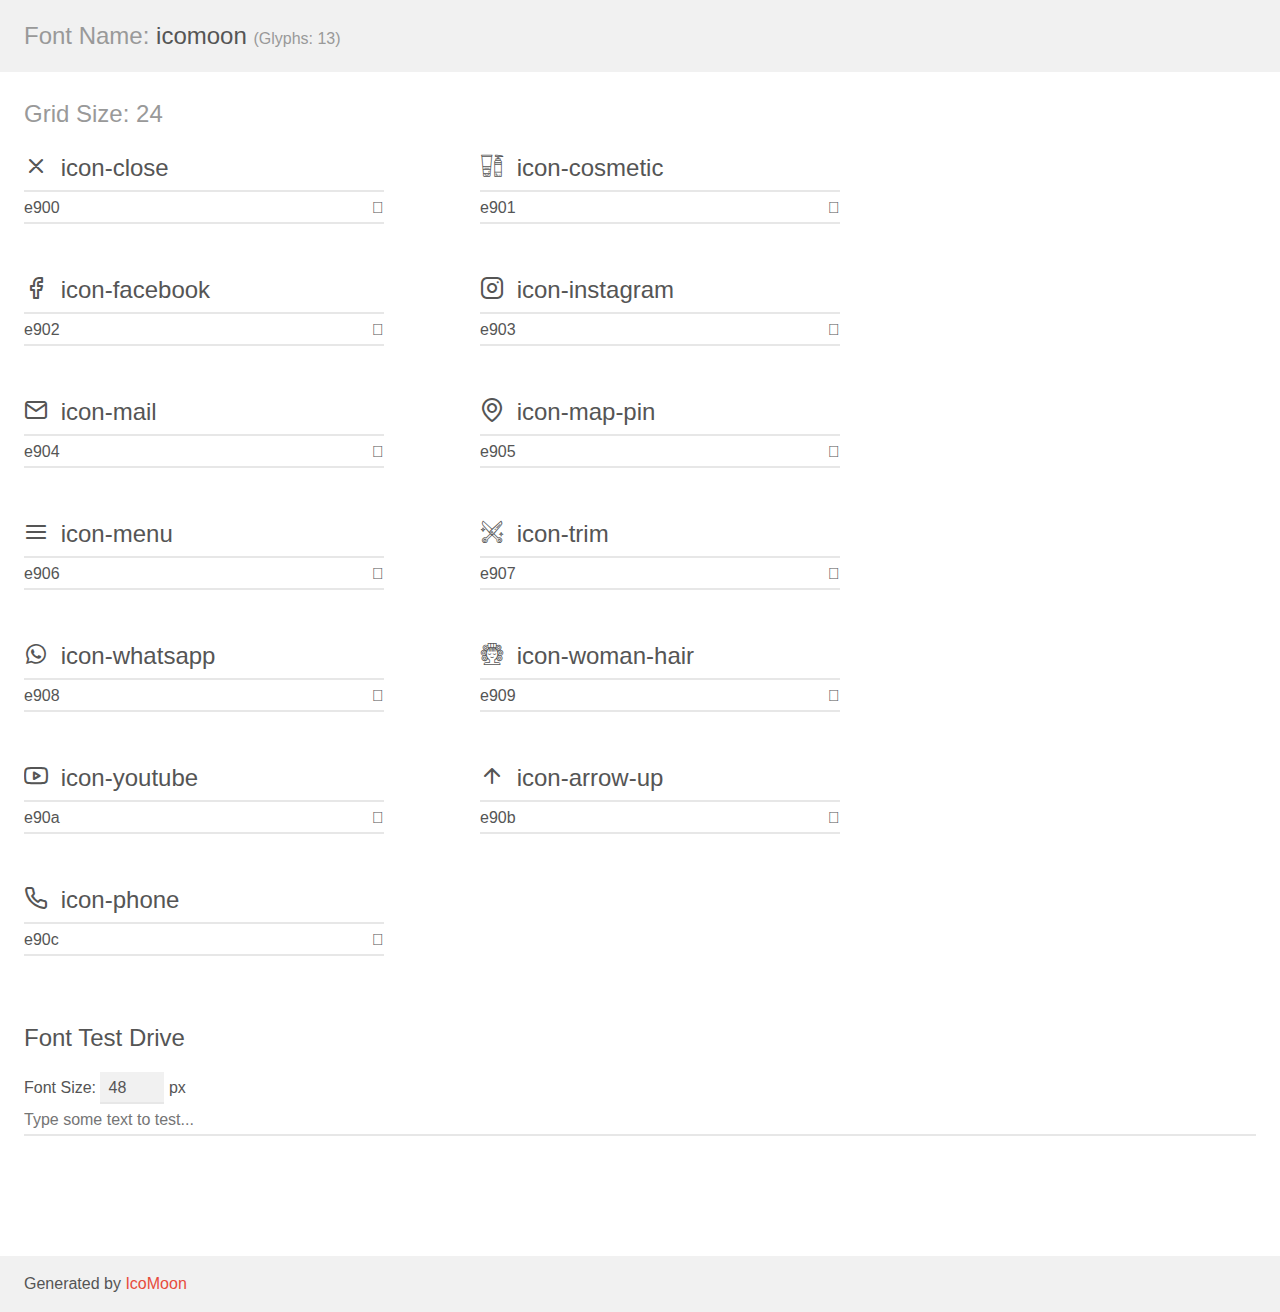
<file: assets/fonts/demo.html>
<!doctype html>
<html>
<head>
    <meta charset="utf-8">
    <title>IcoMoon Demo</title>
    <meta name="description" content="An Icon Font Generated By IcoMoon.io">
    <meta name="viewport" content="width=device-width, initial-scale=1">
    <link rel="stylesheet" href="demo-files/demo.css">
    <link rel="stylesheet" href="style.css"></head>
<body>
    <div class="bgc1 clearfix">
        <h1 class="mhmm mvm"><span class="fgc1">Font Name:</span> icomoon <small class="fgc1">(Glyphs:&nbsp;13)</small></h1>
    </div>
    <div class="clearfix mhl ptl">
        <h1 class="mvm mtn fgc1">Grid Size: 24</h1>
        <div class="glyph fs1">
            <div class="clearfix bshadow0 pbs">
                <span class="icon-close"></span>
                <span class="mls"> icon-close</span>
            </div>
            <fieldset class="fs0 size1of1 clearfix hidden-false">
                <input type="text" readonly value="e900" class="unit size1of2" />
                <input type="text" maxlength="1" readonly value="&#xe900;" class="unitRight size1of2 talign-right" />
            </fieldset>
            <div class="fs0 bshadow0 clearfix hidden-true">
                <span class="unit pvs fgc1">liga: </span>
                <input type="text" readonly value="" class="liga unitRight" />
            </div>
        </div>
        <div class="glyph fs1">
            <div class="clearfix bshadow0 pbs">
                <span class="icon-cosmetic"></span>
                <span class="mls"> icon-cosmetic</span>
            </div>
            <fieldset class="fs0 size1of1 clearfix hidden-false">
                <input type="text" readonly value="e901" class="unit size1of2" />
                <input type="text" maxlength="1" readonly value="&#xe901;" class="unitRight size1of2 talign-right" />
            </fieldset>
            <div class="fs0 bshadow0 clearfix hidden-true">
                <span class="unit pvs fgc1">liga: </span>
                <input type="text" readonly value="" class="liga unitRight" />
            </div>
        </div>
        <div class="glyph fs1">
            <div class="clearfix bshadow0 pbs">
                <span class="icon-facebook"></span>
                <span class="mls"> icon-facebook</span>
            </div>
            <fieldset class="fs0 size1of1 clearfix hidden-false">
                <input type="text" readonly value="e902" class="unit size1of2" />
                <input type="text" maxlength="1" readonly value="&#xe902;" class="unitRight size1of2 talign-right" />
            </fieldset>
            <div class="fs0 bshadow0 clearfix hidden-true">
                <span class="unit pvs fgc1">liga: </span>
                <input type="text" readonly value="" class="liga unitRight" />
            </div>
        </div>
        <div class="glyph fs1">
            <div class="clearfix bshadow0 pbs">
                <span class="icon-instagram"></span>
                <span class="mls"> icon-instagram</span>
            </div>
            <fieldset class="fs0 size1of1 clearfix hidden-false">
                <input type="text" readonly value="e903" class="unit size1of2" />
                <input type="text" maxlength="1" readonly value="&#xe903;" class="unitRight size1of2 talign-right" />
            </fieldset>
            <div class="fs0 bshadow0 clearfix hidden-true">
                <span class="unit pvs fgc1">liga: </span>
                <input type="text" readonly value="" class="liga unitRight" />
            </div>
        </div>
        <div class="glyph fs1">
            <div class="clearfix bshadow0 pbs">
                <span class="icon-mail"></span>
                <span class="mls"> icon-mail</span>
            </div>
            <fieldset class="fs0 size1of1 clearfix hidden-false">
                <input type="text" readonly value="e904" class="unit size1of2" />
                <input type="text" maxlength="1" readonly value="&#xe904;" class="unitRight size1of2 talign-right" />
            </fieldset>
            <div class="fs0 bshadow0 clearfix hidden-true">
                <span class="unit pvs fgc1">liga: </span>
                <input type="text" readonly value="" class="liga unitRight" />
            </div>
        </div>
        <div class="glyph fs1">
            <div class="clearfix bshadow0 pbs">
                <span class="icon-map-pin"></span>
                <span class="mls"> icon-map-pin</span>
            </div>
            <fieldset class="fs0 size1of1 clearfix hidden-false">
                <input type="text" readonly value="e905" class="unit size1of2" />
                <input type="text" maxlength="1" readonly value="&#xe905;" class="unitRight size1of2 talign-right" />
            </fieldset>
            <div class="fs0 bshadow0 clearfix hidden-true">
                <span class="unit pvs fgc1">liga: </span>
                <input type="text" readonly value="" class="liga unitRight" />
            </div>
        </div>
        <div class="glyph fs1">
            <div class="clearfix bshadow0 pbs">
                <span class="icon-menu"></span>
                <span class="mls"> icon-menu</span>
            </div>
            <fieldset class="fs0 size1of1 clearfix hidden-false">
                <input type="text" readonly value="e906" class="unit size1of2" />
                <input type="text" maxlength="1" readonly value="&#xe906;" class="unitRight size1of2 talign-right" />
            </fieldset>
            <div class="fs0 bshadow0 clearfix hidden-true">
                <span class="unit pvs fgc1">liga: </span>
                <input type="text" readonly value="" class="liga unitRight" />
            </div>
        </div>
        <div class="glyph fs1">
            <div class="clearfix bshadow0 pbs">
                <span class="icon-trim"></span>
                <span class="mls"> icon-trim</span>
            </div>
            <fieldset class="fs0 size1of1 clearfix hidden-false">
                <input type="text" readonly value="e907" class="unit size1of2" />
                <input type="text" maxlength="1" readonly value="&#xe907;" class="unitRight size1of2 talign-right" />
            </fieldset>
            <div class="fs0 bshadow0 clearfix hidden-true">
                <span class="unit pvs fgc1">liga: </span>
                <input type="text" readonly value="" class="liga unitRight" />
            </div>
        </div>
        <div class="glyph fs1">
            <div class="clearfix bshadow0 pbs">
                <span class="icon-whatsapp"></span>
                <span class="mls"> icon-whatsapp</span>
            </div>
            <fieldset class="fs0 size1of1 clearfix hidden-false">
                <input type="text" readonly value="e908" class="unit size1of2" />
                <input type="text" maxlength="1" readonly value="&#xe908;" class="unitRight size1of2 talign-right" />
            </fieldset>
            <div class="fs0 bshadow0 clearfix hidden-true">
                <span class="unit pvs fgc1">liga: </span>
                <input type="text" readonly value="" class="liga unitRight" />
            </div>
        </div>
        <div class="glyph fs1">
            <div class="clearfix bshadow0 pbs">
                <span class="icon-woman-hair"></span>
                <span class="mls"> icon-woman-hair</span>
            </div>
            <fieldset class="fs0 size1of1 clearfix hidden-false">
                <input type="text" readonly value="e909" class="unit size1of2" />
                <input type="text" maxlength="1" readonly value="&#xe909;" class="unitRight size1of2 talign-right" />
            </fieldset>
            <div class="fs0 bshadow0 clearfix hidden-true">
                <span class="unit pvs fgc1">liga: </span>
                <input type="text" readonly value="" class="liga unitRight" />
            </div>
        </div>
        <div class="glyph fs1">
            <div class="clearfix bshadow0 pbs">
                <span class="icon-youtube"></span>
                <span class="mls"> icon-youtube</span>
            </div>
            <fieldset class="fs0 size1of1 clearfix hidden-false">
                <input type="text" readonly value="e90a" class="unit size1of2" />
                <input type="text" maxlength="1" readonly value="&#xe90a;" class="unitRight size1of2 talign-right" />
            </fieldset>
            <div class="fs0 bshadow0 clearfix hidden-true">
                <span class="unit pvs fgc1">liga: </span>
                <input type="text" readonly value="" class="liga unitRight" />
            </div>
        </div>
        <div class="glyph fs1">
            <div class="clearfix bshadow0 pbs">
                <span class="icon-arrow-up"></span>
                <span class="mls"> icon-arrow-up</span>
            </div>
            <fieldset class="fs0 size1of1 clearfix hidden-false">
                <input type="text" readonly value="e90b" class="unit size1of2" />
                <input type="text" maxlength="1" readonly value="&#xe90b;" class="unitRight size1of2 talign-right" />
            </fieldset>
            <div class="fs0 bshadow0 clearfix hidden-true">
                <span class="unit pvs fgc1">liga: </span>
                <input type="text" readonly value="" class="liga unitRight" />
            </div>
        </div>
        <div class="glyph fs1">
            <div class="clearfix bshadow0 pbs">
                <span class="icon-phone"></span>
                <span class="mls"> icon-phone</span>
            </div>
            <fieldset class="fs0 size1of1 clearfix hidden-false">
                <input type="text" readonly value="e90c" class="unit size1of2" />
                <input type="text" maxlength="1" readonly value="&#xe90c;" class="unitRight size1of2 talign-right" />
            </fieldset>
            <div class="fs0 bshadow0 clearfix hidden-true">
                <span class="unit pvs fgc1">liga: </span>
                <input type="text" readonly value="" class="liga unitRight" />
            </div>
        </div>
    </div>

    <!--[if gt IE 8]><!-->
    <div class="mhl clearfix mbl">
        <h1>Font Test Drive</h1>
        <label>
            Font Size: <input id="fontSize" type="number" class="textbox0 mbm"
            min="8" value="48" />
            px
        </label>
        <input id="testText" type="text" class="phl size1of1 mvl"
        placeholder="Type some text to test..." value=""/>
        <div id="testDrive" class="icon-" style="font-family: icomoon">&nbsp;
        </div>
    </div>
    <!--<![endif]-->
    <div class="bgc1 clearfix">
        <p class="mhl">Generated by <a href="https://icomoon.io/app">IcoMoon</a></p>
    </div>

    <script src="demo-files/demo.js"></script>
</body>
</html>
</file>
<file: assets/fonts/demo-files/demo.css>
body {
  padding: 0;
  margin: 0;
  font-family: sans-serif;
  font-size: 1em;
  line-height: 1.5;
  color: #555;
  background: #fff;
}
h1 {
  font-size: 1.5em;
  font-weight: normal;
}
small {
  font-size: .66666667em;
}
a {
  color: #e74c3c;
  text-decoration: none;
}
a:hover, a:focus {
  box-shadow: 0 1px #e74c3c;
}
.bshadow0, input {
  box-shadow: inset 0 -2px #e7e7e7;
}
input:hover {
  box-shadow: inset 0 -2px #ccc;
}
input, fieldset {
  font-family: sans-serif;
  font-size: 1em;
  margin: 0;
  padding: 0;
  border: 0;
}
input {
  color: inherit;
  line-height: 1.5;
  height: 1.5em;
  padding: .25em 0;
}
input:focus {
  outline: none;
  box-shadow: inset 0 -2px #449fdb;
}
.glyph {
  font-size: 16px;
  width: 15em;
  padding-bottom: 1em;
  margin-right: 4em;
  margin-bottom: 1em;
  float: left;
  overflow: hidden;
}
.liga {
  width: 80%;
  width: calc(100% - 2.5em);
}
.talign-right {
  text-align: right;
}
.talign-center {
  text-align: center;
}
.bgc1 {
  background: #f1f1f1;
}
.fgc1 {
  color: #999;
}
.fgc0 {
  color: #000;
}
p {
  margin-top: 1em;
  margin-bottom: 1em;
}
.mvm {
  margin-top: .75em;
  margin-bottom: .75em;
}
.mtn {
  margin-top: 0;
}
.mtl, .mal {
  margin-top: 1.5em;
}
.mbl, .mal {
  margin-bottom: 1.5em;
}
.mal, .mhl {
  margin-left: 1.5em;
  margin-right: 1.5em;
}
.mhmm {
  margin-left: 1em;
  margin-right: 1em;
}
.mls {
  margin-left: .25em;
}
.ptl {
  padding-top: 1.5em;
}
.pbs, .pvs {
  padding-bottom: .25em;
}
.pvs, .pts {
  padding-top: .25em;
}
.unit {
  float: left;
}
.unitRight {
  float: right;
}
.size1of2 {
  width: 50%;
}
.size1of1 {
  width: 100%;
}
.clearfix:before, .clearfix:after {
  content: " ";
  display: table;
}
.clearfix:after {
  clear: both;
}
.hidden-true {
  display: none;
}
.textbox0 {
  width: 3em;
  background: #f1f1f1;
  padding: .25em .5em;
  line-height: 1.5;
  height: 1.5em;
}
#testDrive {
  display: block;
  padding-top: 24px;
  line-height: 1.5;
}
.fs0 {
  font-size: 16px;
}
.fs1 {
  font-size: 24px;
}
</file>
<file: assets/fonts/style.css>
@font-face {
  font-family: 'icomoon';
  src:  url('fonts/icomoon.eot?2cy3yx');
  src:  url('fonts/icomoon.eot?2cy3yx#iefix') format('embedded-opentype'),
    url('fonts/icomoon.ttf?2cy3yx') format('truetype'),
    url('fonts/icomoon.woff?2cy3yx') format('woff'),
    url('fonts/icomoon.svg?2cy3yx#icomoon') format('svg');
  font-weight: normal;
  font-style: normal;
  font-display: block;
}

[class^="icon-"], [class*=" icon-"] {
  /* use !important to prevent issues with browser extensions that change fonts */
  font-family: 'icomoon' !important;
  speak: never;
  font-style: normal;
  font-weight: normal;
  font-variant: normal;
  text-transform: none;
  line-height: 1;

  /* Better Font Rendering =========== */
  -webkit-font-smoothing: antialiased;
  -moz-osx-font-smoothing: grayscale;
}

.icon-close:before {
  content: "\e900";
}
.icon-cosmetic:before {
  content: "\e901";
}
.icon-facebook:before {
  content: "\e902";
}
.icon-instagram:before {
  content: "\e903";
}
.icon-mail:before {
  content: "\e904";
}
.icon-map-pin:before {
  content: "\e905";
}
.icon-menu:before {
  content: "\e906";
}
.icon-trim:before {
  content: "\e907";
}
.icon-whatsapp:before {
  content: "\e908";
}
.icon-woman-hair:before {
  content: "\e909";
}
.icon-youtube:before {
  content: "\e90a";
}
.icon-arrow-up:before {
  content: "\e90b";
}
.icon-phone:before {
  content: "\e90c";
}
</file>
